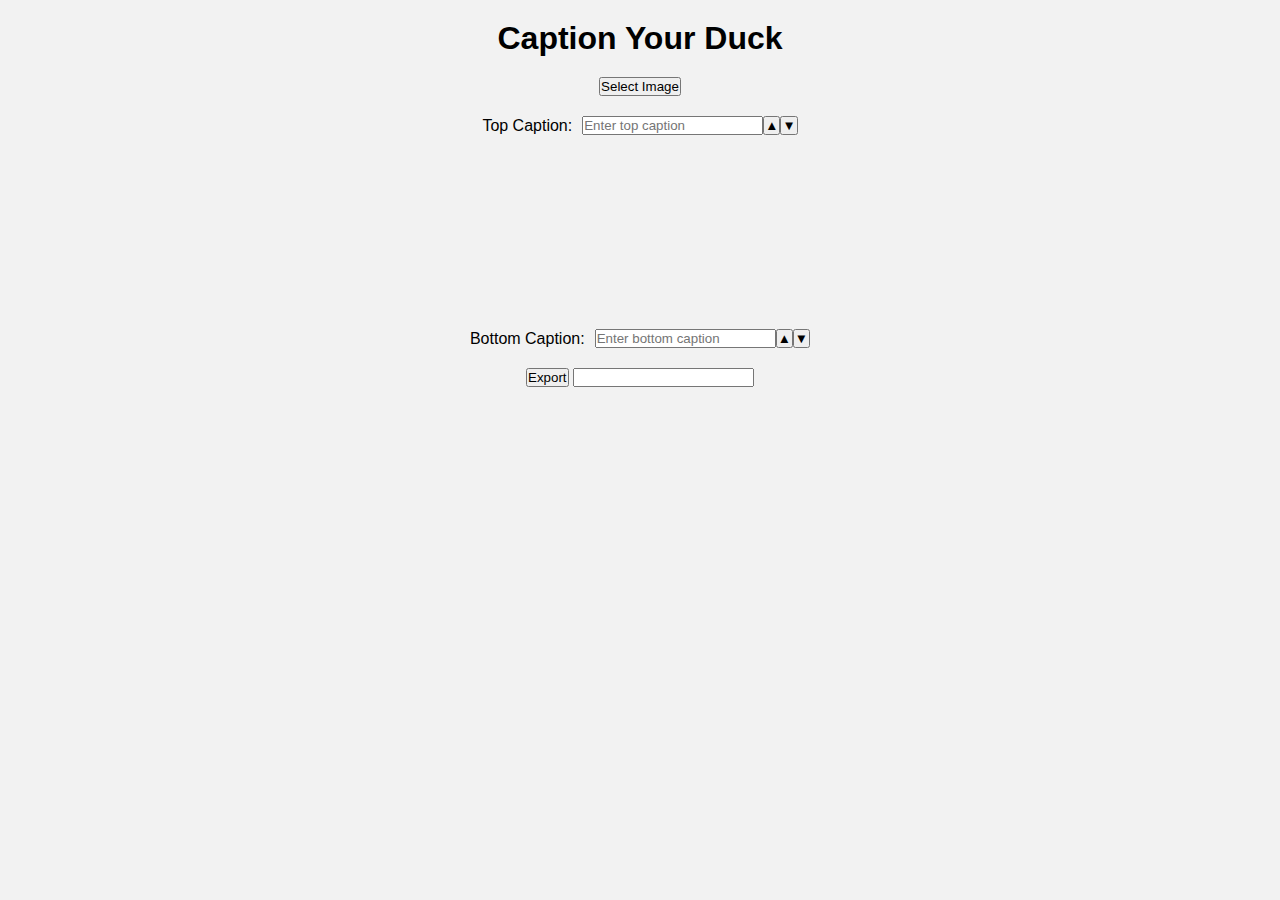
<file: snapquack.html>
<!DOCTYPE html>
<html lang="en">
<head>
<meta charset="UTF-8">
<meta name="viewport" content="width=device-width, initial-scale=1.0">
<title>Image Caption Generator</title>
<style>
/* Reset default browser styles */
body, h1, h2, p, button, input, canvas {
  margin: 0;
  padding: 0;
  font-family: Arial, sans-serif;
}

/* Main container styles */
body {
  background-color: #f2f2f2;
  padding: 20px;
}

h1 {
  text-align: center;
  margin-bottom: 20px;
}

#imageContainer {
  text-align: center;
  margin-bottom: 20px;
}

.captionInputs {
  display: flex;
  justify-content: space-around;
  margin-bottom: 20px;
}

.captionContainer {
  display: flex;
  align-items: center;
}

.captionContainer label {
  margin-right: 10px;
}

#outputContainer {
  text-align: center;
  margin-bottom: 20px;
}

#actionButtons {
  text-align: center;
  margin-bottom: 20px;
}

/* Styles for the modal */
.modal {
  display: none;
  position: fixed;
  z-index: 9999;
  left: 0;
  top: 0;
  width: 100%;
  height: 100%;
  background-color: rgba(0,0,0,0.5); /* Semi-transparent background */
  overflow: auto;
}

.modal-content {
  background-color: #fefefe;
  margin: 15% auto;
  padding: 20px;
  border: 2px solid black; /* Change border to 2px black */
  width: 80%;
  position: relative;
}

/* Close button style */
.close {
  position: absolute;
  top: 10px;
  right: 10px;
  font-size: 20px;
  font-weight: bold;
  cursor: pointer;
}

/* Slideshow container style */
.slideshow-container {
  max-width: 100%;
  margin: auto;
  position: relative;
  text-align: center; /* Center images horizontally */
}

/* Style for slideshow images */
.mySlides img {
  max-width: 100%;
  height: auto;
  display: inline-block;
}

/* Style for the invisible class */
.invisible {
  display: none;
}

/* Navigation button styles */


/* Style for the previous button */
.prev, .next {
  cursor: pointer;
  position: absolute;
  top: 50%;
  width: auto;
  margin-top: -22px;
  padding: 16px;
  color: white;
  font-weight: bold;
  font-size: 18px;
  transition: 0.6s ease;
  user-select: none;
  z-index: 1; /* Ensure buttons are in front of the slideshow */
  background-color: rgba(0, 0, 0, 0.5); /* Semi-transparent background */
}

.prev {
  left: 0; /* Adjusted to 0 */
  border-radius: 0 3px 3px 0;
}

.next {
  right: 0;
  border-radius: 0 3px 3px 0;
}

/* Show buttons on hover */
.prev:hover, .next:hover {
  background-color: rgba(0, 0, 0, 0.8); /* Darker background on hover */
}</style>
</head>
<body>
  <h1>Caption Your Duck</h1>
  <div id="imageContainer">
    <button onclick="openModal()">Select Image</button>
  </div>
  <div id="modal" class="modal">
    <div class="modal-content">
      <span class="close" onclick="closeModal()">&times;</span>
      <a class="prev" onclick="plusSlides(-1)">&#10094;</a>
      <a class="next" onclick="plusSlides(1)">&#10095;</a>
      <div class="slideshow-container">
        <!-- Slides will be populated here -->
        <!-- Leave this section empty initially -->
      </div>
    </div>
  </div>
  <div class="captionInputs">
    <div class="captionContainer">
      <label for="topCaptionInput">Top Caption:</label>
      <input type="text" id="topCaptionInput" placeholder="Enter top caption">
      <button onclick="moveCaption('top', 'up')">▲</button>
      <button onclick="moveCaption('top', 'down')">▼</button>
    </div>
  </div>
  <div id="outputContainer">
    <canvas id="outputCanvas"></canvas>
  </div>
  <div class="captionInputs">
    <div class="captionContainer">
      <label for="bottomCaptionInput">Bottom Caption:</label>
      <input type="text" id="bottomCaptionInput" placeholder="Enter bottom caption">
      <button onclick="moveCaption('bottom', 'up')">▲</button>
      <button onclick="moveCaption('bottom', 'down')">▼</button>
    </div>
  </div>
  <div id="actionButtons">
    <button class="invisible" onclick="generateImage()">Generate</button>
    <button onclick="generateShareLink()" class="invisible">Share</button>
    <button onclick="exportImage()">Export</button>
    <input type="text" id="shareLink" readonly>
  </div>
  <script>
  // Global constant array to store image URLs
// Array of image URLs
const images = [
  "[data-uri]",
  "[data-uri]","[data-uri]"
  // Add more image URLs as needed
];

// Function to open the modal
function openModal() {
  var modal = document.getElementById("modal");
  modal.style.display = "block";

  // Generate the slideshow
  generateSlideshow();
}

// Function to close the modal
function closeModal() {
  var modal = document.getElementById("modal");
  modal.style.display = "none";
}

// Function to generate the slideshow
function generateSlideshow() {
  var slideshowContainer = document.querySelector(".slideshow-container");
  slideshowContainer.innerHTML = ""; // Clear previous slides

  // Create slides for each image
  images.forEach(function(imagePath) {
    var slide = document.createElement("div");
    slide.className = "mySlides fade";
    var img = document.createElement("img");
    img.src = imagePath;
    img.classList.add("imageOption");
    img.onclick = function() {
      selectImage(imagePath, img);
    };
    slide.appendChild(img);
    slideshowContainer.appendChild(slide);
  });

  // Show the slideshow
  slideIndex = 1;
  showSlides(slideIndex);
}

// Slideshow navigation functions
var slideIndex = 1;

function plusSlides(n) {
  showSlides(slideIndex += n);
}

function currentSlide(n) {
  showSlides(slideIndex = n);
}

function showSlides(n) {
  var i;
  var slides = document.getElementsByClassName("mySlides");
  if (n > slides.length) {slideIndex = 1}
  if (n < 1) {slideIndex = slides.length}
  for (i = 0; i < slides.length; i++) {
      slides[i].style.display = "none";
  }
  slides[slideIndex-1].style.display = "block";
}

// Function to handle image selection
function selectImage(imagePath, element) {
  // Remove the 'selectedImage' class from all images
  var imageOptions = document.getElementsByClassName("imageOption");
  for (var i = 0; i < imageOptions.length; i++) {
    imageOptions[i].classList.remove("selectedImage");
  }

  // Add the 'selectedImage' class to the clicked image
  element.classList.add("selectedImage");

  // Close the modal after selecting an image
  closeModal();
  
  // Reset bottomCaptionY to undefined
  bottomCaptionY = undefined;

  // Generate the image preview
  generateImage();
}

// Function to generate the image preview
function generateImage() {
  var topCaption = document.getElementById("topCaptionInput").value;
  var bottomCaption = document.getElementById("bottomCaptionInput").value;

  var outputCanvas = document.getElementById("outputCanvas");
  var ctx = outputCanvas.getContext("2d");

  // Get the selected image URL
  var selectedImage = document.querySelector(".selectedImage");
  var imageUrl = selectedImage ? selectedImage.src : "";

  var image = new Image();
  image.onload = function() {
    outputCanvas.width = image.width;
    outputCanvas.height = image.height;

    ctx.drawImage(image, 0, 0);

    ctx.strokeStyle = "#000";
    ctx.fillStyle = "#fff";
    ctx.font = "20px Arial";
    ctx.textAlign = "center";
    ctx.lineWidth = 2;

    // Set default bottomCaptionY value if not already set
    if (typeof bottomCaptionY === 'undefined') {
      bottomCaptionY = outputCanvas.height - 10;
    }

    // Draw top caption
    ctx.strokeText(topCaption, outputCanvas.width / 2, topCaptionY);
    ctx.fillText(topCaption, outputCanvas.width / 2, topCaptionY);

    // Draw bottom caption
    ctx.strokeText(bottomCaption, outputCanvas.width / 2, bottomCaptionY);
    ctx.fillText(bottomCaption, outputCanvas.width / 2, bottomCaptionY);
  };
  image.src = imageUrl;
}

// Function to move the captions
function moveCaption(captionType, direction) {
  var step = 10; // Change this value to adjust the movement step

  if (captionType === "top") {
    if (direction === "up") {
      topCaptionY -= step;
    } else if (direction === "down") {
      topCaptionY += step;
    }
  } else if (captionType === "bottom") {
    if (direction === "up") {
      bottomCaptionY -= step;
    } else if (direction === "down") {
      bottomCaptionY += step;
    }
  }

  // Regenerate the image preview
  generateImage();
}

// Function to generate the share link
function generateShareLink() {
  var canvas = document.getElementById("outputCanvas");

  // Convert the canvas to data URL
  var dataURL = canvas.toDataURL("image/png");

  // Set the share link input value to the data URL
  var shareLinkInput = document.getElementById("shareLink");
  shareLinkInput.value = dataURL;
}

// Function to export the image
function exportImage() {
  var canvas = document.getElementById("outputCanvas");

  // Convert the canvas to data URL
  var dataURL = canvas.toDataURL("image/png");

  // Create a link element
  var link = document.createElement("a");

  // Set the href attribute of the link to the data URL
  link.href = dataURL;

  // Set the download attribute of the link
  link.download = "image.png";

  // Append the link to the document body
  document.body.appendChild(link);

  // Click the link programmatically to trigger the download
  link.click();

  // Remove the link from the document body
  document.body.removeChild(link);
}

// Initialize caption positions
var topCaptionY = 40;
var bottomCaptionY;

// Add event listener to handle input changes in caption inputs
document.getElementById("topCaptionInput").addEventListener("input", generateImage);
document.getElementById("bottomCaptionInput").addEventListener("input", generateImage);

  </script>
</body>
</html>
</file>
